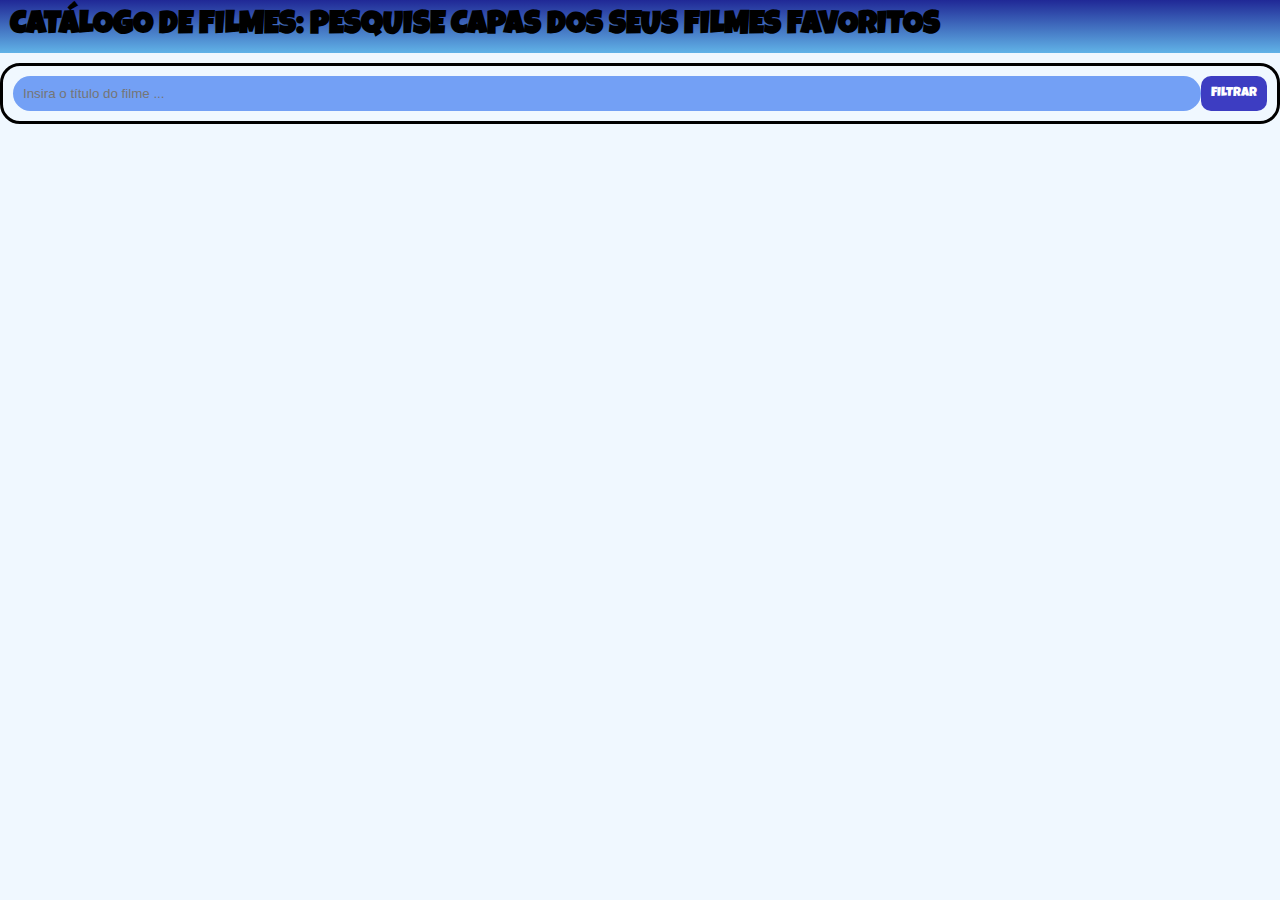
<file: pagina2.html>
<!DOCTYPE html>
<html lang="pt-BR">
<head>
    <meta charset="UTF-8">
    <meta name="viewport" content="width=device-width, initial-scale=1.0">
    <link rel="stylesheet" href="./pagina2.css">
    <script src="./app.js" defer></script>
    <link rel="icon" href="https://cdn-icons-png.flaticon.com/512/2798/2798007.png">
    <link href="https://fonts.googleapis.com/css2?family=Luckiest+Guy&display=swap" rel="stylesheet">
    <title>Catálogo</title>

</head>
<body>
    <h1 class="title"> CATÁLOGO DE FILMES: PESQUISE CAPAS DOS SEUS FILMES FAVORITOS</h1>
    <form>
        <input name="filtrar" placeholder="Insira o título do filme ..."/>
        <button id="filtrar">FILTRAR</button>
    </form>
    <div class="lista" id="lista">
            </div>
    </div>
</body>
</html>
</file>
<file: pagina2.css>
*{
    margin: 0;
    padding: 0;
}

body{
   background-color: aliceblue;
}
h1.title{
    color: black;
    padding: 10px;
    background: linear-gradient(to bottom, rgb(32, 40, 150), rgb(97, 179, 231));
    font-family: 'Luckiest Guy', Arial, sans-serif;
}
form{
    margin-top: 10px;
    padding: 10px ;
    border: 3px, solid, black;
    border-radius: 20px;
    display: flex;
}
form input{
    border-radius: 25px;
    border-color: transparent;
    background-color: rgb(115, 160, 245);
    padding: 10px;
    border: none;
    outline: none;
    flex: 1;
}
form button{
    font-family: 'Luckiest Guy', Arial, sans-serif;
    padding: 5px 10px;
    border:none;
    border-radius: 10px;
    color: white;
    background-color: rgb(61, 61, 194);
    cursor: pointer;
}
form button:hover{
    background-color: blue;
    transform: scale(1.10);
    transition: calc(.2s);
}

div.lista{
    margin-top: 10px;
    padding: 5px;
    display: flex;
    flex-wrap: wrap;
    justify-content: center;
}
div.itens{
    text-align: center;
    padding: 10px;
    width: 200px;
    border: 2px solid rgb(0, 170, 255);
    margin: 5px;
    border-radius: 5px;
    font-family: 'Luckiest Guy', Arial, sans-serif;
}

div.itens:hover{
    background-color: blue;
    transform: scale(1.10);
    transition: calc(.2s);
    cursor: pointer;
}
.capaFilme{
    width: 100%;
}
</file>
